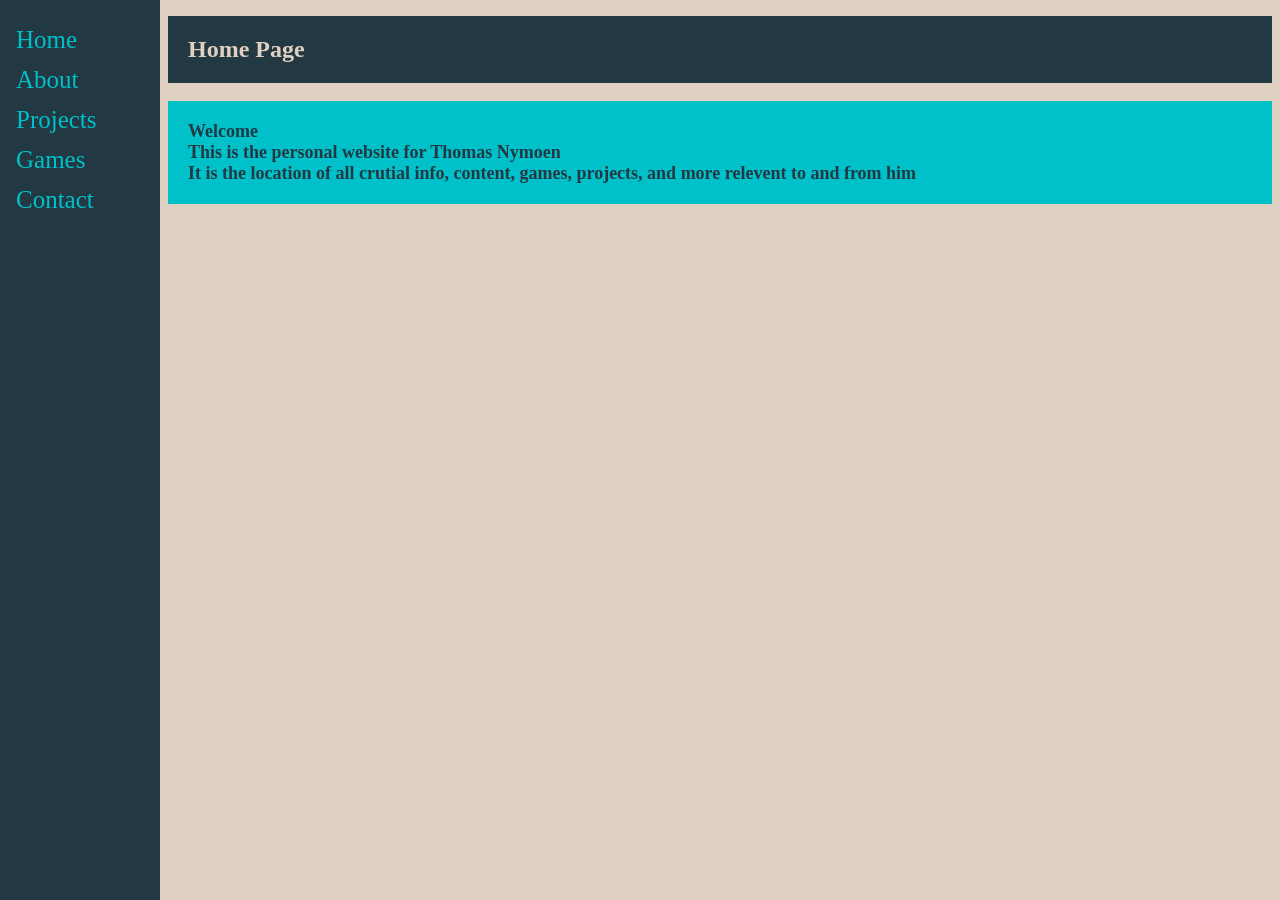
<file: index.html>
<!DOCTYPE html>

<head>
    <title>Document</title>
    <link rel="stylesheet" href="style.css">
</head>

<body>
    <h1>Home Page</h1>
    <p>
        Welcome <br>
        This is the personal website for Thomas Nymoen <br>
        It is the location of all crutial info, content, games, projects, and more relevent to and from him
    </p>

    <div class="sidenav">
        <a href="index.html">Home</a>
        <a href="about.html">About</a>
        <a href="projects.html">Projects</a>
        <a href="games.html">Games</a>
        <a href="contact.html">Contact</a>
    </div>
</body>

</html>
</file>
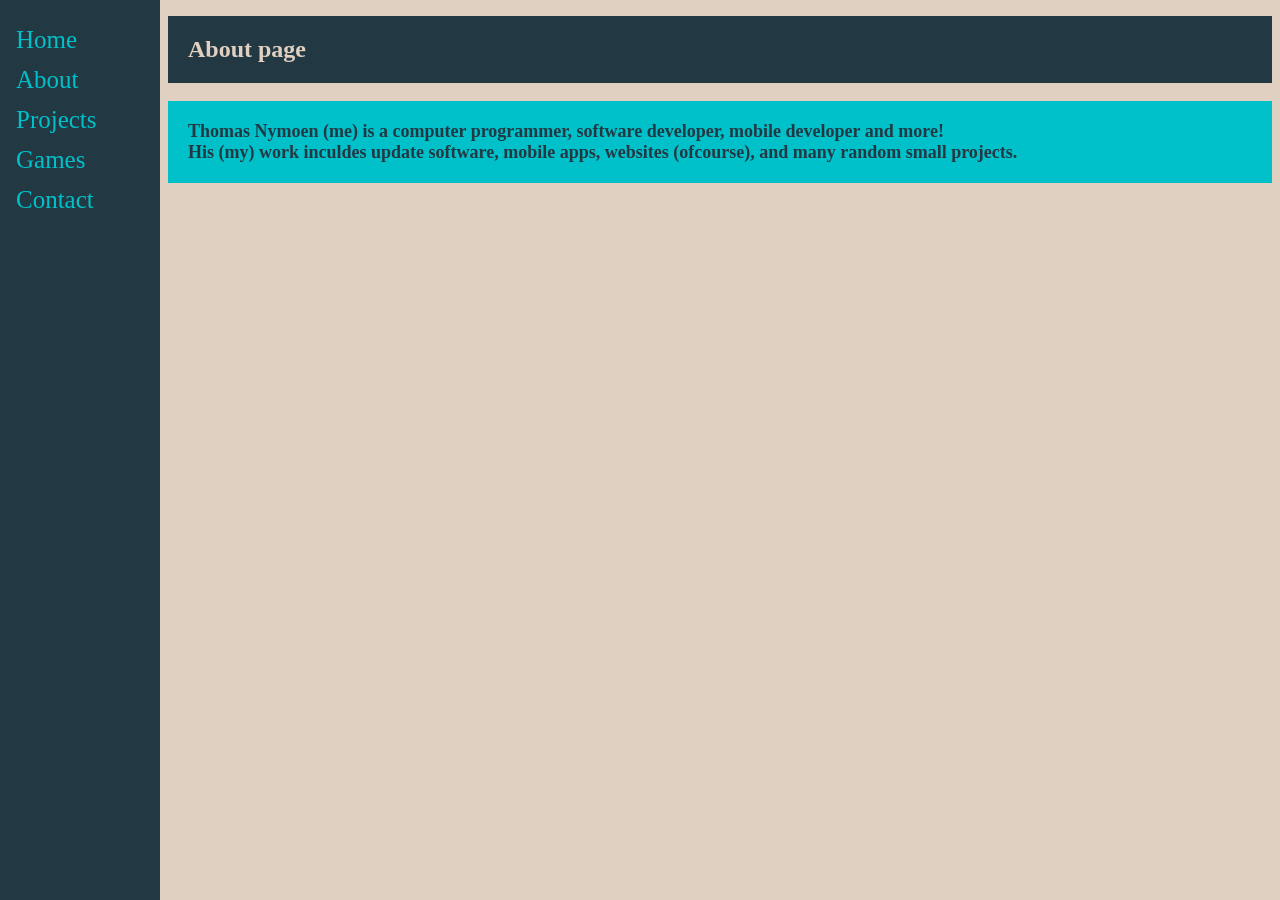
<file: about.html>
<!DOCTYPE html>

<head>
    <title>Document</title>
    <link rel="stylesheet" href="style.css">
</head>

<body>
    <h1>About page</h1>
    <p>
        Thomas Nymoen (me) is a computer programmer, software developer, mobile developer and more! <br>
        His (my) work inculdes update software, mobile apps, websites (ofcourse), and many random small projects.
    </p>

    <div class="sidenav">
        <a href="index.html">Home</a>
        <a href="about.html">About</a>
        <a href="projects.html">Projects</a>
        <a href="games.html">Games</a>
        <a href="contact.html">Contact</a>
    </div>
</body>

</html>
</file>
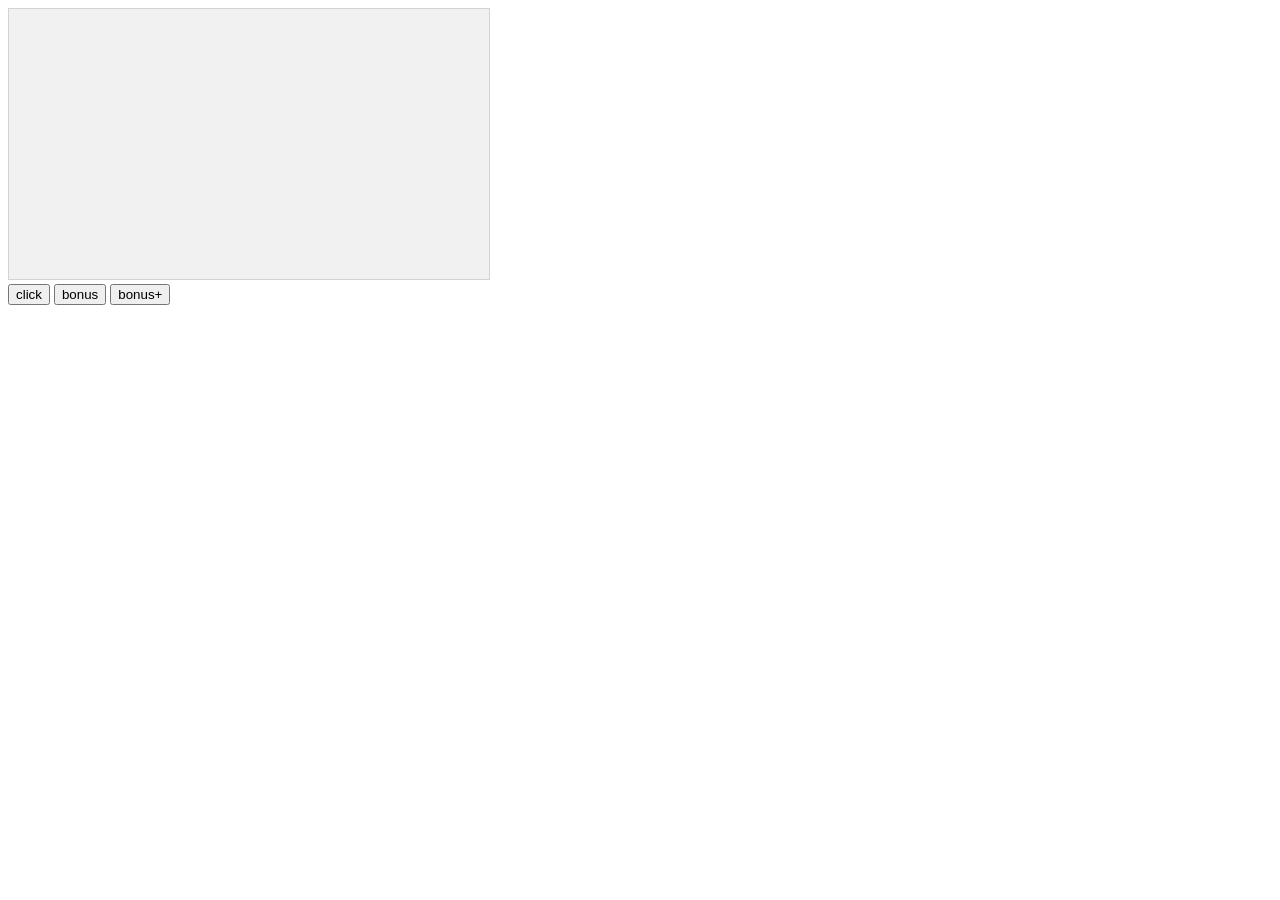
<file: clicker.html>
<!DOCTYPE html>
<html>

<head>
    <meta name="viewport" content="width=device-width, initial-scale=1.0" />
    <style>
        canvas {
            border: 1px solid #d3d3d3;
            background-color: #f1f1f1;
        }
    </style>
</head>

<body onload="startGame()">
    <script>

        var myGamePiece;
        var myScore;

        function startGame() {
            myGamePiece = new component(30, 30, "red", 10, 120);
            myGamePiece.score = 0;
            myScore = new component("30px", "Consolas", "black", 280, 40, "text");
            myScore.text = "SCORE: 0";
            myGameArea.start();
        }

        var myGameArea = {
            canvas: document.createElement("canvas"),
            start: function () {
                this.canvas.width = 480;
                this.canvas.height = 270;
                this.score = 0;
                this.scoreBonus = 0;
                this.context = this.canvas.getContext("2d");
                document.body.insertBefore(this.canvas, document.body.childNodes[0]);
                this.interval = setInterval(updateGameArea, 20);
            },
            clear: function () {
                this.context.clearRect(0, 0, this.canvas.width, this.canvas.height);
            }
        }

        function component(width, height, color, x, y, type) {
            this.width = width;
            this.height = height;
            this.x = x;
            this.y = y;
            this.type = type;
            this.update = function () {
                var ctx = myGameArea.context;
                if (this.type == "text") {
                    ctx.font = this.width + " " + this.height;
                    ctx.fillStyle = color;
                    ctx.fillText(this.text, this.x, this.y);
                } else {
                    ctx.fillStyle = color;
                    ctx.fillRect(this.x, this.y, this.width, this.height);
                }
            }
        }

        function scoreup() {
            myGameArea.score += 1;
            myScore.text = "SCORE: " + myGameArea.score;
            myGameArea.clear();
            myScore.update();
        }

        function scoremore() {
            if (myGameArea.score >= 10) {
                    myGameArea.score += 2;
                    myScore.text = "SCORE: " + myGameArea.score;
                    myGameArea.clear();
                    myScore.update();
            }
        }

        function scoremoremore() {
            if (myGameArea.score >= 20) {
                    myGameArea.score += 4;
                    myScore.text = "SCORE: " + myGameArea.score;
                    myGameArea.clear();
                    myScore.update();
            }
        }

    </script>
    <br>
    <button onclick="scoreup()">click</button>
    <button onclick="scoremore()">bonus</button>
    <button onclick="scoremoremore()">bonus+</button>

</body>

</html>
</file>
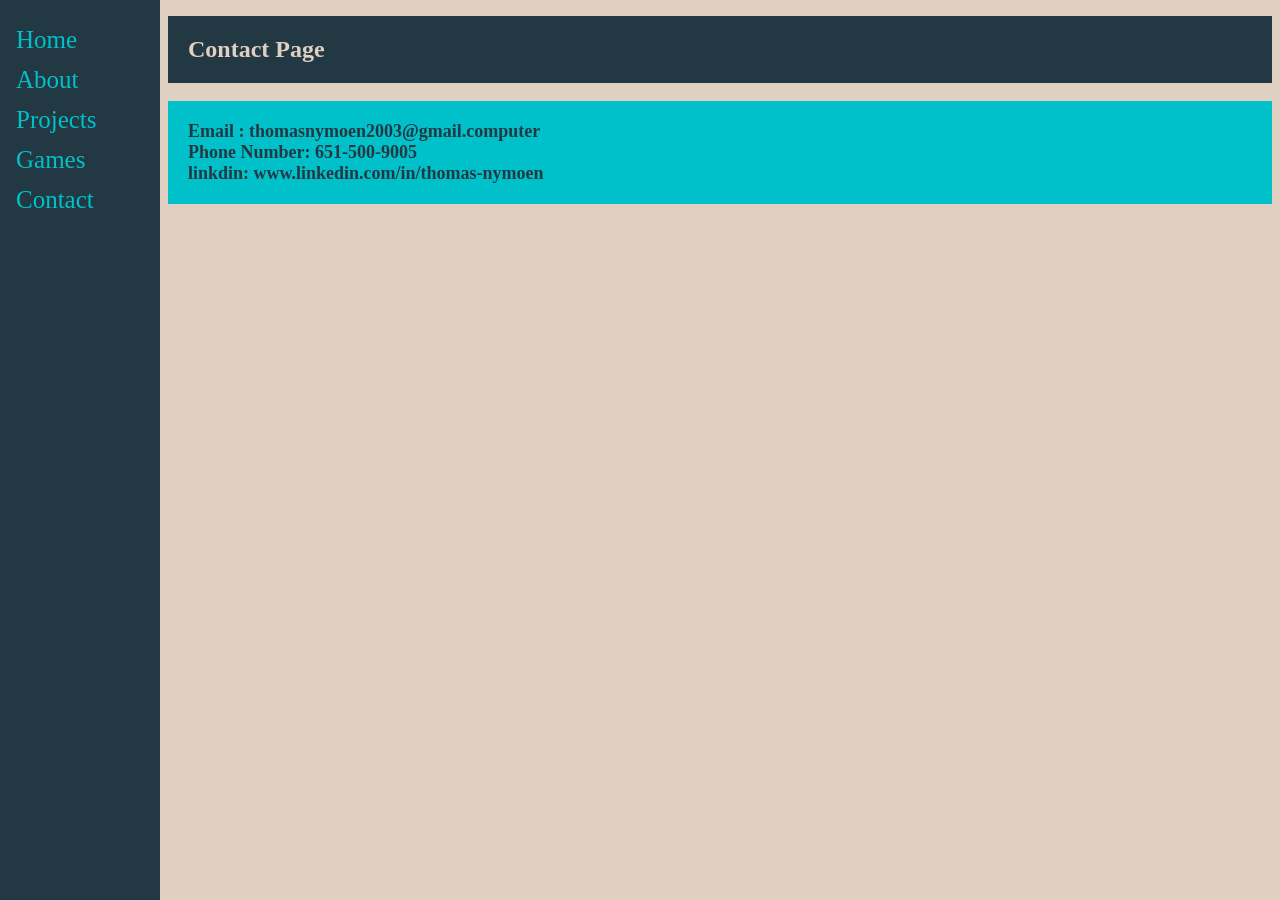
<file: contact.html>
<!DOCTYPE html>

<head>
    <title>Document</title>
    <link rel="stylesheet" href="style.css">
</head>

<body>
    <h1>Contact Page</h1>
    <p>
        Email : thomasnymoen2003@gmail.computer <br>
        Phone Number: 651-500-9005 <br>
        linkdin: www.linkedin.com/in/thomas-nymoen
    </p>

    <div class="sidenav">
        <a href="index.html">Home</a>
        <a href="about.html">About</a>
        <a href="projects.html">Projects</a>
        <a href="games.html">Games</a>
        <a href="contact.html">Contact</a>
    </div>
</body>

</html>
</file>
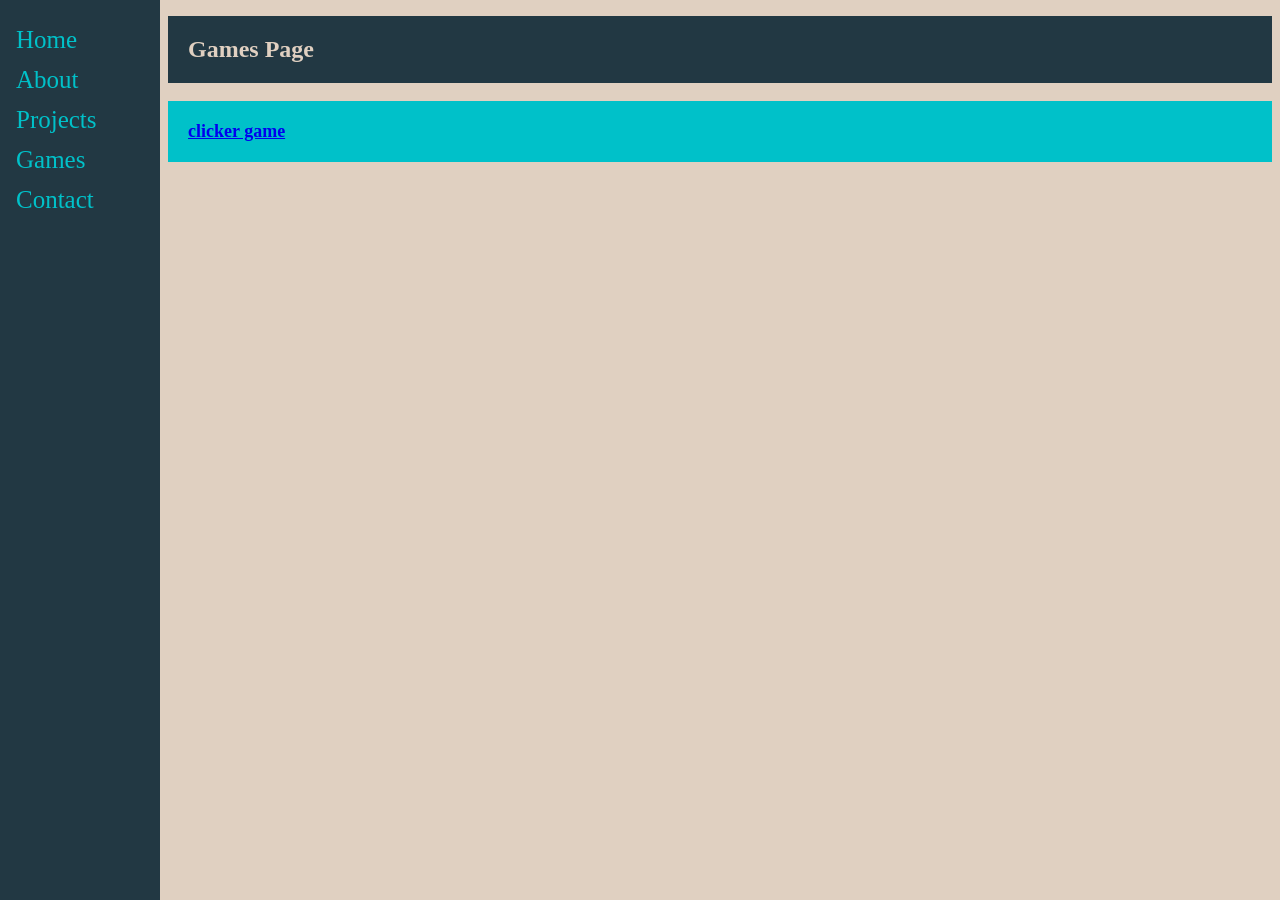
<file: games.html>
<!DOCTYPE html>

<head>
    <title>Document</title>
    <link rel="stylesheet" href="style.css">
</head>

<body>
    <h1>Games Page</h1>
    <p>
        <a href="clicker.html">clicker game</a>
    </p>

    <div class="sidenav">
        <a href="index.html">Home</a>
        <a href="about.html">About</a>
        <a href="projects.html">Projects</a>
        <a href="games.html">Games</a>
        <a href="contact.html">Contact</a>
    </div>
</body>

</html>
</file>
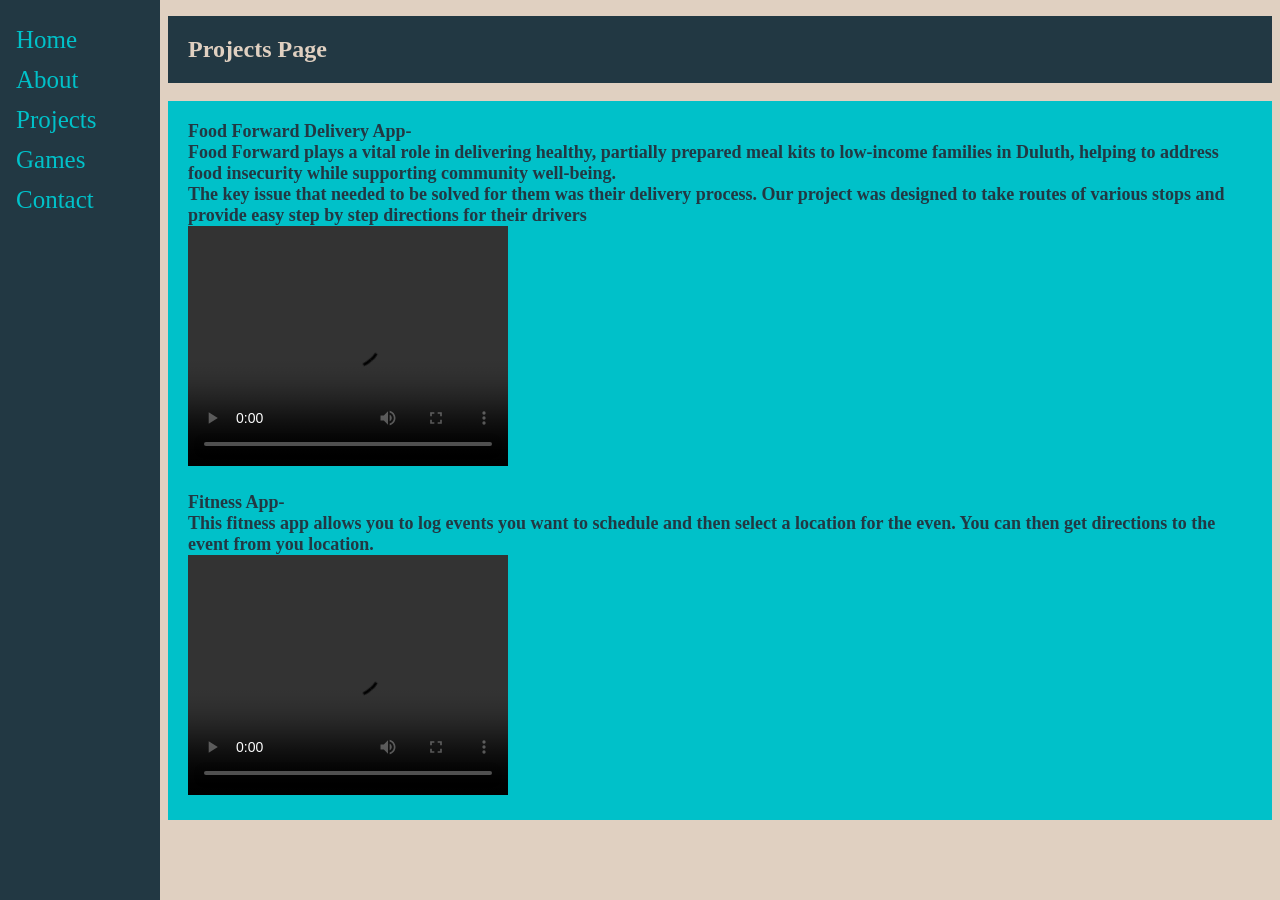
<file: projects.html>
<!DOCTYPE html>

<head>
    <title>Document</title>
    <link rel="stylesheet" href="style.css">
</head>

<body>
    <h1>Projects Page</h1>
    <p>
        Food Forward Delivery App- <br>
        Food Forward plays a vital role in delivering healthy, partially prepared meal kits to low-income families in
        Duluth, helping to address food insecurity while supporting community well-being.<br>
        The key issue that needed to be solved for them was their delivery process. Our project was designed to take
        routes of various stops and provide easy step by step directions for their drivers<br>
        <video width="320" height="240" controls>
            <source src="C:\Users\tomma\Downloads\FoodForwardFinalVideo.mp4" type="video/mp4">
            Your browser does not support the video tag.
        </video>
        <br>
        <br>
        Fitness App- <br>
        This fitness app allows you to log events you want to schedule and then select a location for the even. You can then get directions to the event from you location. <br>
        <video width="320" height="240" controls>
            <source src="C:\Users\tomma\Downloads\Screen_Recording_20231205_223318[1].mp4" type="video/mp4">
            Your browser does not support the video tag.
        </video>
    </p>

    <div class="sidenav">
        <a href="index.html">Home</a>
        <a href="about.html">About</a>
        <a href="projects.html">Projects</a>
        <a href="games.html">Games</a>
        <a href="contact.html">Contact</a>
    </div>
</body>

</html>
</file>
<file: style.css>
body {
  background-color: rgb(224, 208, 193);
}

h1 {
  color: rgb(224, 208, 193);
  background-color: rgb(34, 56, 67);
  margin-left: 160px;
  padding: 20px;
  font-size: x-large;
  font-weight: bold;
}

p {
  background-color: rgb(0, 193, 201);
  color: rgb(34, 56, 67);
  margin-left: 160px;
  padding: 20px;
  font-size: large;
  font-weight: bold;
}

/* The sidebar menu */
.sidenav {
  height: 100%; /* Full-height: remove this if you want "auto" height */
  width: 160px; /* Set the width of the sidebar */
  position: fixed; /* Fixed Sidebar (stay in place on scroll) */
  z-index: 1; /* Stay on top */
  top: 0; /* Stay at the top */
  left: 0;
  background-color: rgb(34, 56, 67); /* Black */
  overflow-x: hidden; /* Disable horizontal scroll */
  padding-top: 20px;
}

/* The navigation menu links */
.sidenav a {
  padding: 6px 8px 6px 16px;
  text-decoration: none;
  font-size: 25px;
  color: rgb(0, 193, 201);
  display: block;
}

/* When you mouse over the navigation links, change their color */
.sidenav a:hover {
  color: #f1f1f1;
}
</file>
